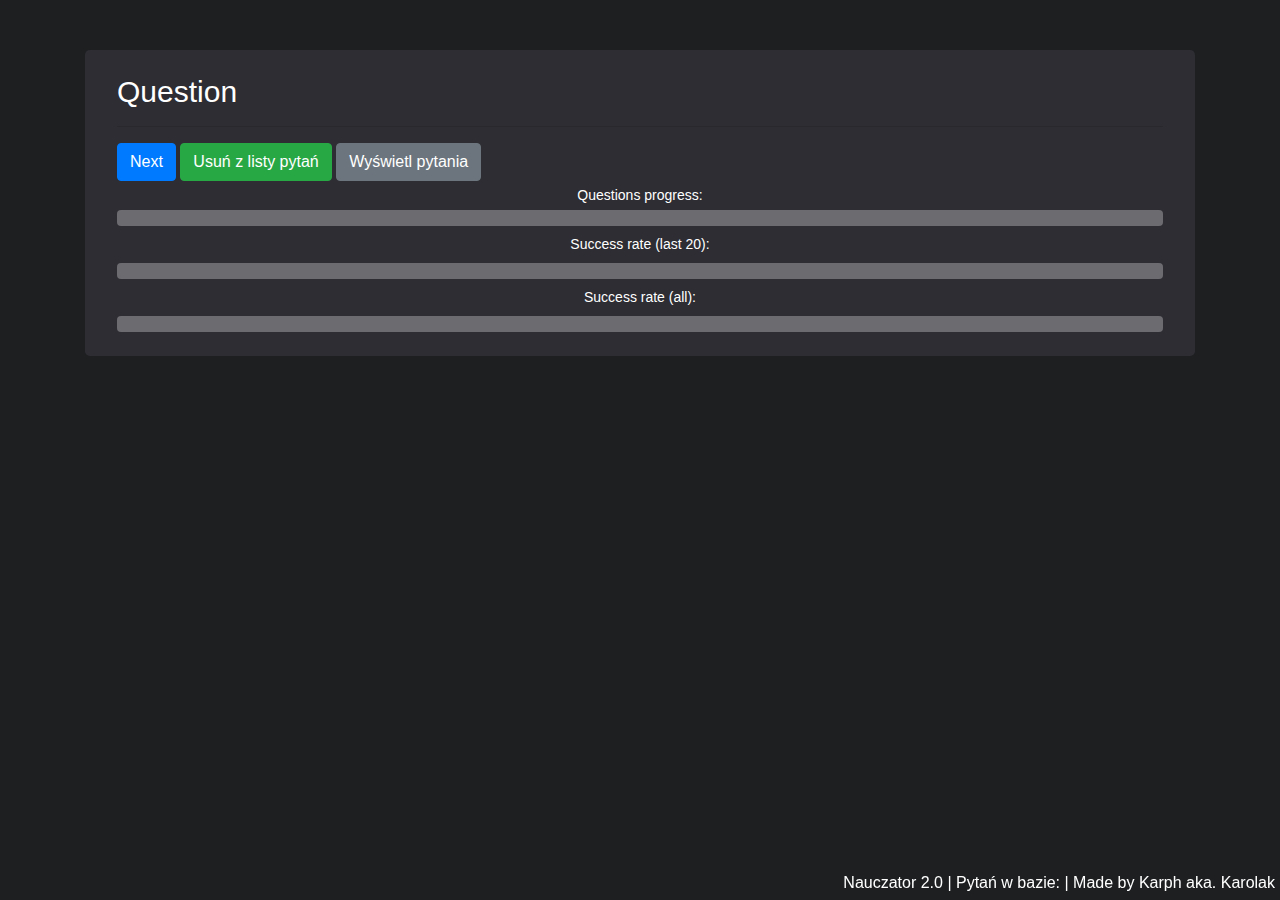
<file: index.html>
<!DOCTYPE html>
<html>
    <head>
        <meta charset="utf-8">
        <title>Nauczator</title>
        <link rel="stylesheet" href="https://stackpath.bootstrapcdn.com/bootstrap/4.4.1/css/bootstrap.min.css">
        <link rel="stylesheet" href="style.css">
        <link rel="stylesheet" href="tomorrow.css">
        <meta name="viewport" content="width=device-width, initial-scale=1, shrink-to-fit=no">
        <script src="https://code.jquery.com/jquery-3.4.1.js"></script>
        <script src="https://cdn.jsdelivr.net/npm/popper.js@1.16.0/dist/umd/popper.min.js"></script>
        <script src="https://stackpath.bootstrapcdn.com/bootstrap/4.4.1/js/bootstrap.min.js"></script>
        <script>var questionSets = [];</script>
        <script src="questions/bkeQuiz.js"></script>
        <script src="questions/IO.js"></script>
        <script src="questions/PadW.js"></script>
        <script src="questions/RP.js"></script>
        <script src="questions/bkeEgzamin.js"></script>
        <script src="questions/bkeAll.js"></script>
        <script src="main.js"></script>
    </head>
    <body>
        <div class="container-lg">
            <div class="jumbotron py-4">
                <h3 class="display-1" style="font-size: 30px" id="question">Question</h3>
                <hr class="my-lg-3 my-md-2 my-sm-1 my-0">
                <div id="answers">

                </div>
                <a class="btn btn-primary" id="nextBtn" style="color:white">Next</a>
                <a class="btn btn-success" id="deleteBtn" style="color:white">Usuń z listy pytań</a>
                <a href="allQuestions.html" class="btn btn-secondary" id="showAllBtn" style="color:white">Wyświetl pytania</a>
                <span id="questionSuccessRate"></span>
                <br>
                <div id="stats">
                    <label class="my-1">Questions progress:</label>
                    <div class="progress">
                        <div class="progress-bar progress-bar-striped progress-bar-animated" id="progressQuestions" role="progressbar" style="width: 0%">0%</div>
                    </div>
                    <label class="my-2">Success rate (last 20): </label>
                    <div class="progress">
                        <div class="progress-bar progress-bar-striped bg-success" id="progressLast20" role="progressbar" style="width: 0%">0%</div>
                    </div>
                    <label class="my-2">Success rate (all):</label>
                    <div class="progress">
                        <div class="progress-bar progress-bar-striped bg-success" id="progressAll" role="progressbar" style="width: 0%">0%</div>
                    </div>
                </div>
            </div>
        </div>
        <span id="info">Nauczator 2.0 | Pytań w bazie: <span id="questionNum"></span> | Made by Karph aka. Karolak</span>
    </body>
</html>
</file>
<file: style.css>
.answer
{
    cursor: pointer;
}

.container-lg
{
    padding-top: 50px;
}

#stats
{
    text-align: center;
}

label
{
    font-size: 14px;
    margin: auto;
}

#info
{
    position: fixed;
    right: 5px;
    bottom: 5px;
}

#questionSuccessRate
{
    float: right;
}

.badge
{
    font-size: 18px;
}

.progress
{
    background: rgba(255,255,255,0.3);
}

#info
{
    color: white;
}
</file>
<file: tomorrow.css>
body {
	background: #1d1f21;
}

.jumbotron {
	background: #2d2d33;
	color: #fff;
}

.answer {
	background: #334a66;
	color: #fff;
	border: none;
}

.alert-success {
	background: #363;
}

.alert-danger {
	background: #633;
}
</file>
